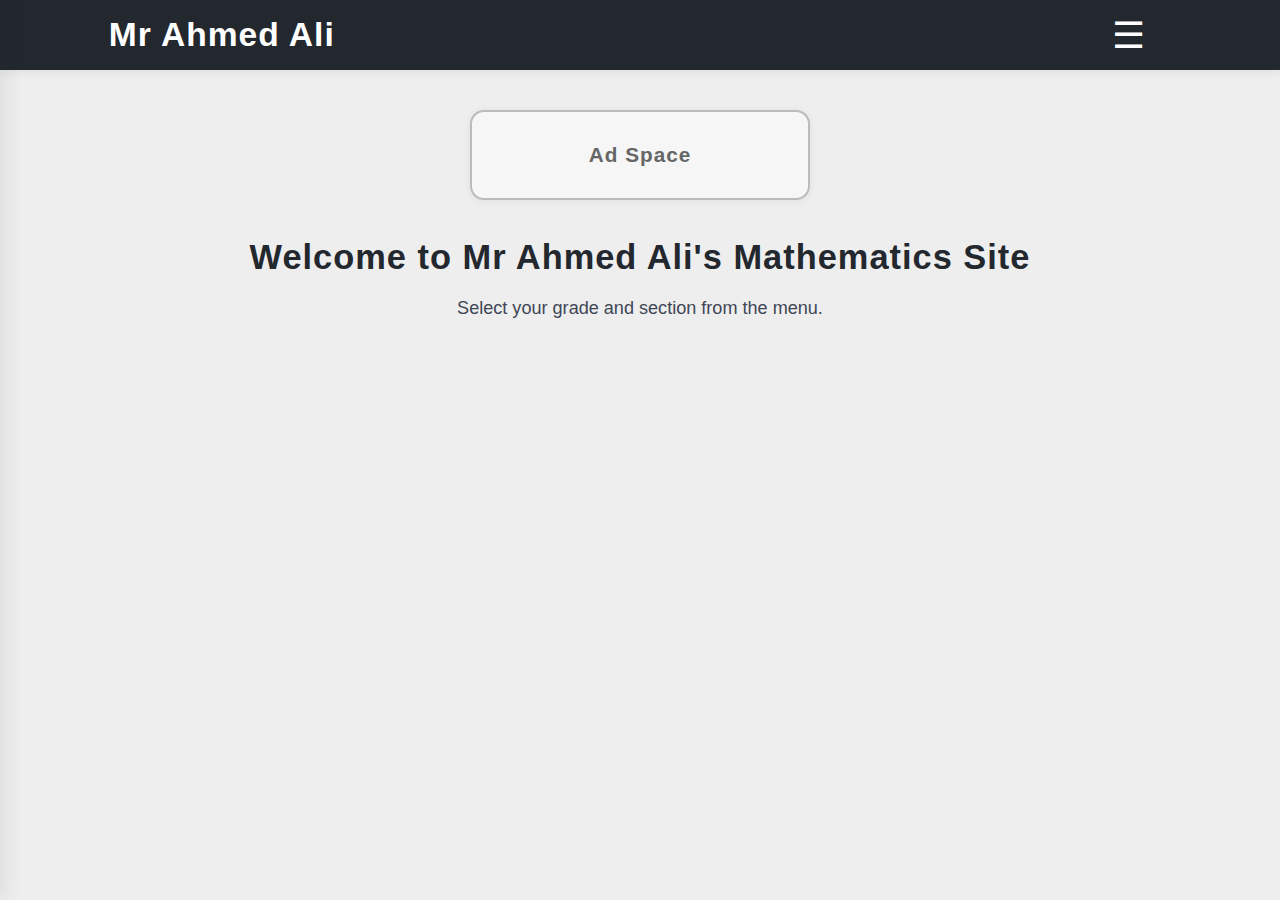
<file: index_Version8.html>
<!DOCTYPE html>
<html lang="en">
<head>
  <meta charset="UTF-8">
  <meta name="viewport" content="width=device-width,initial-scale=1.0">
  <title>Mr Ahmed Ali</title>
  <link rel="stylesheet" href="style.css">
</head>
<body>
  <header>
    <div class="container header-flex">
      <a href="index.html" class="site-title">Mr Ahmed Ali</a>
      <button class="hamburger" id="menu-toggle" aria-label="Open Menu">&#9776;</button>
    </div>
  </header>
  <nav id="sidebar" class="sidebar">
    <ul class="grade-menu">
      <li class="grade-item">
        <button class="grade-toggle" aria-expanded="false">
          Prep 2 <span class="arrow">&#8250;</span>
        </button>
        <ul class="submenu">
          <li><a href="prep2-lessons.html">Lessons</a></li>
          <li><a href="prep2-rules.html">Rules</a></li>
        </ul>
      </li>
      <li class="grade-item">
        <button class="grade-toggle" aria-expanded="false">
          Prep 3 <span class="arrow">&#8250;</span>
        </button>
        <ul class="submenu">
          <li><a href="prep3-lessons.html">Lessons</a></li>
          <li><a href="prep3-rules.html">Rules</a></li>
        </ul>
      </li>
      <li class="grade-item">
        <button class="grade-toggle" aria-expanded="false">
          Secondary 1 <span class="arrow">&#8250;</span>
        </button>
        <ul class="submenu">
          <li><a href="sec1-lessons.html">Lessons</a></li>
          <li><a href="sec1-rules.html">Rules</a></li>
        </ul>
      </li>
      <li class="grade-item">
        <button class="grade-toggle" aria-expanded="false">
          Secondary 2 <span class="arrow">&#8250;</span>
        </button>
        <ul class="submenu">
          <li><a href="sec2-lessons.html">Lessons</a></li>
          <li><a href="sec2-rules.html">Rules</a></li>
        </ul>
      </li>
      <li class="grade-item">
        <button class="grade-toggle" aria-expanded="false">
          Secondary 3 <span class="arrow">&#8250;</span>
        </button>
        <ul class="submenu">
          <li><a href="sec3-lessons.html">Lessons</a></li>
          <li><a href="sec3-rules.html">Rules</a></li>
        </ul>
      </li>
    </ul>
  </nav>
  <div id="sidebar-overlay" class="sidebar-overlay"></div>
  <main>
    <div class="container main-content">
      <section class="ad-section">
        <div class="ad-space"><span>Ad Space</span></div>
      </section>
      <section class="home-section">
        <h1>Welcome to Mr Ahmed Ali's Mathematics Site</h1>
        <p>Select your grade and section from the menu.</p>
      </section>
    </div>
  </main>
  <script src="script.js"></script>
</body>
</html>
</file>
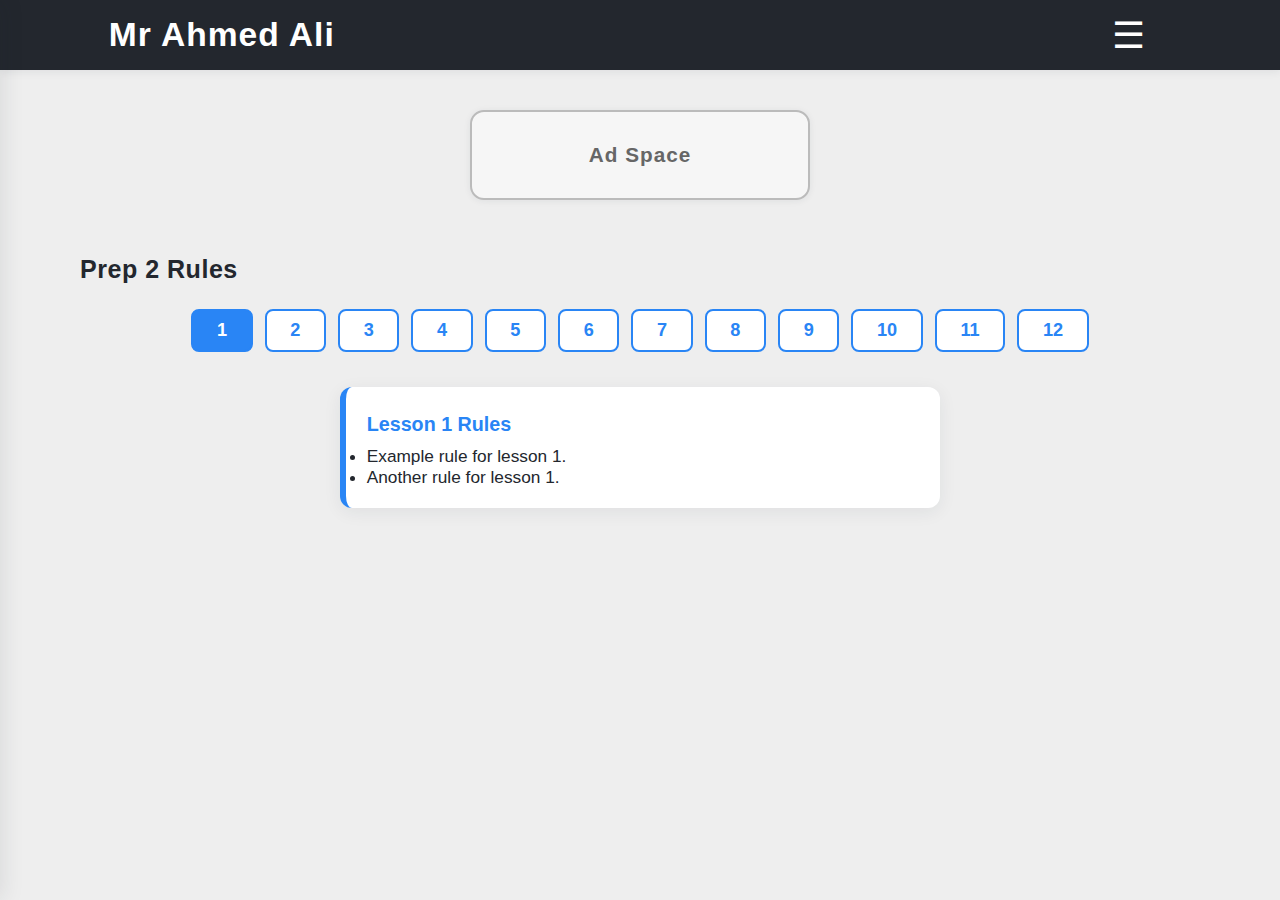
<file: prep2-rules.html>
<!DOCTYPE html>
<html lang="en">
<head>
  <meta charset="UTF-8">
  <meta name="viewport" content="width=device-width,initial-scale=1.0">
  <title>Prep 2 Rules | Mr Ahmed Ali</title>
  <link rel="stylesheet" href="style.css">
  <style>
    .lessons-nav {
      display: flex;
      flex-wrap: wrap;
      gap: 0.7em;
      margin-bottom: 2em;
      justify-content: center;
    }
    .lesson-btn {
      background: #fff;
      border: 2px solid var(--accent);
      color: var(--accent);
      font-weight: 700;
      border-radius: 8px;
      padding: 0.5em 1.3em;
      font-size: 1.05em;
      cursor: pointer;
      transition: background 0.2s, color 0.2s, border 0.2s;
    }
    .lesson-btn.active, .lesson-btn:focus {
      background: var(--accent);
      color: #fff;
      border-color: var(--accent);
      outline: none;
    }
    .lesson-rules {
      display: none;
      margin: 0 auto;
      max-width: 600px;
      margin-bottom: 2em;
      padding: 1.5em 1.2em 1.2em 1.2em;
      background: #fff;
      border-radius: 12px;
      box-shadow: 0 4px 18px rgba(30,40,50,0.07);
      border-left: 6px solid var(--accent);
      animation: fadeIn 0.3s;
    }
    .lesson-rules.active { display: block; }
    .rule-title {
      font-weight: 800;
      color: var(--accent);
      margin-bottom: 0.5em;
      font-size: 1.14em;
    }
    @keyframes fadeIn { from {opacity:0;} to {opacity:1;} }
  </style>
</head>
<body>
  <header>
    <div class="container header-flex">
      <a href="index.html" class="site-title">Mr Ahmed Ali</a>
      <button class="hamburger" id="menu-toggle" aria-label="Open Menu">&#9776;</button>
    </div>
  </header>
  <nav id="sidebar" class="sidebar">
    <ul class="grade-menu">
      <li class="grade-item">
        <button class="grade-toggle" aria-expanded="true">
          Prep 2 <span class="arrow" style="transform:rotate(90deg)">&#8250;</span>
        </button>
        <ul class="submenu" style="max-height:100px;opacity:1;">
          <li><a href="prep2-lessons.html">Lessons</a></li>
          <li><a href="prep2-rules.html" class="active">Rules</a></li>
        </ul>
      </li>
      <!-- ... other grades ... -->
    </ul>
  </nav>
  <div id="sidebar-overlay" class="sidebar-overlay"></div>
  <main>
    <div class="container main-content">
      <section class="ad-section">
        <div class="ad-space"><span>Ad Space</span></div>
      </section>
      <section>
        <h2>Prep 2 Rules</h2>
        <div class="lessons-nav" role="tablist" aria-label="Lesson selector">
          <button class="lesson-btn active" data-lesson="1" role="tab" aria-selected="true" aria-controls="rules-1" id="tab-1">1</button>
          <button class="lesson-btn" data-lesson="2" role="tab" aria-selected="false" aria-controls="rules-2" id="tab-2">2</button>
          <button class="lesson-btn" data-lesson="3" role="tab" aria-selected="false" aria-controls="rules-3" id="tab-3">3</button>
          <button class="lesson-btn" data-lesson="4" role="tab" aria-selected="false" aria-controls="rules-4" id="tab-4">4</button>
          <button class="lesson-btn" data-lesson="5" role="tab" aria-selected="false" aria-controls="rules-5" id="tab-5">5</button>
          <button class="lesson-btn" data-lesson="6" role="tab" aria-selected="false" aria-controls="rules-6" id="tab-6">6</button>
          <button class="lesson-btn" data-lesson="7" role="tab" aria-selected="false" aria-controls="rules-7" id="tab-7">7</button>
          <button class="lesson-btn" data-lesson="8" role="tab" aria-selected="false" aria-controls="rules-8" id="tab-8">8</button>
          <button class="lesson-btn" data-lesson="9" role="tab" aria-selected="false" aria-controls="rules-9" id="tab-9">9</button>
          <button class="lesson-btn" data-lesson="10" role="tab" aria-selected="false" aria-controls="rules-10" id="tab-10">10</button>
          <button class="lesson-btn" data-lesson="11" role="tab" aria-selected="false" aria-controls="rules-11" id="tab-11">11</button>
          <button class="lesson-btn" data-lesson="12" role="tab" aria-selected="false" aria-controls="rules-12" id="tab-12">12</button>
        </div>

        <!-- Lesson Rules Sections -->
        <div id="rules-1" class="lesson-rules active" role="tabpanel" aria-labelledby="tab-1">
          <div class="rule-title">Lesson 1 Rules</div>
          <ul>
            <li>Example rule for lesson 1.</li>
            <li>Another rule for lesson 1.</li>
          </ul>
        </div>
        <div id="rules-2" class="lesson-rules" role="tabpanel" aria-labelledby="tab-2">
          <div class="rule-title">Lesson 2 Rules</div>
          <ul>
            <li>Example rule for lesson 2.</li>
            <li>Another rule for lesson 2.</li>
          </ul>
        </div>
        <div id="rules-3" class="lesson-rules" role="tabpanel" aria-labelledby="tab-3">
          <div class="rule-title">Lesson 3 Rules</div>
          <ul>
            <li>Example rule for lesson 3.</li>
          </ul>
        </div>
        <div id="rules-4" class="lesson-rules" role="tabpanel" aria-labelledby="tab-4">
          <div class="rule-title">Lesson 4 Rules</div>
          <ul>
            <li>Rule for lesson 4...</li>
          </ul>
        </div>
        <div id="rules-5" class="lesson-rules" role="tabpanel" aria-labelledby="tab-5">
          <div class="rule-title">Lesson 5 Rules</div>
          <ul>
            <li>Rule for lesson 5...</li>
          </ul>
        </div>
        <div id="rules-6" class="lesson-rules" role="tabpanel" aria-labelledby="tab-6">
          <div class="rule-title">Lesson 6 Rules</div>
          <ul>
            <li>Rule for lesson 6...</li>
          </ul>
        </div>
        <div id="rules-7" class="lesson-rules" role="tabpanel" aria-labelledby="tab-7">
          <div class="rule-title">Lesson 7 Rules</div>
          <ul>
            <li>Rule for lesson 7...</li>
          </ul>
        </div>
        <div id="rules-8" class="lesson-rules" role="tabpanel" aria-labelledby="tab-8">
          <div class="rule-title">Lesson 8 Rules</div>
          <ul>
            <li>Rule for lesson 8...</li>
          </ul>
        </div>
        <div id="rules-9" class="lesson-rules" role="tabpanel" aria-labelledby="tab-9">
          <div class="rule-title">Lesson 9 Rules</div>
          <ul>
            <li>Rule for lesson 9...</li>
          </ul>
        </div>
        <div id="rules-10" class="lesson-rules" role="tabpanel" aria-labelledby="tab-10">
          <div class="rule-title">Lesson 10 Rules</div>
          <ul>
            <li>Rule for lesson 10...</li>
          </ul>
        </div>
        <div id="rules-11" class="lesson-rules" role="tabpanel" aria-labelledby="tab-11">
          <div class="rule-title">Lesson 11 Rules</div>
          <ul>
            <li>Rule for lesson 11...</li>
          </ul>
        </div>
        <div id="rules-12" class="lesson-rules" role="tabpanel" aria-labelledby="tab-12">
          <div class="rule-title">Lesson 12 Rules</div>
          <ul>
            <li>Rule for lesson 12...</li>
          </ul>
        </div>
      </section>
    </div>
  </main>
  <script src="script.js"></script>
  <script>
    // Interactive lesson selector
    const lessonBtns = document.querySelectorAll('.lesson-btn');
    const lessonRules = document.querySelectorAll('.lesson-rules');
    lessonBtns.forEach(btn => {
      btn.addEventListener('click', () => {
        lessonBtns.forEach(b => {
          b.classList.toggle('active', b === btn);
          b.setAttribute('aria-selected', b === btn ? 'true' : 'false');
        });
        lessonRules.forEach(rules => {
          rules.classList.toggle('active', rules.id === 'rules-' + btn.dataset.lesson);
        });
      });
    });
  </script>
</body>
</html>
</file>
<file: style.css>
:root {
  --header-bg: #23272e;
  --header-text: #fff;
  --main-bg: #eeeeee;
  --sidebar-bg: #31343a;
  --sidebar-accent: #2985f5;
  --sidebar-hover: #40444b;
  --sidebar-text: #fff;
  --accent: #2985f5;
  --accent-hover: #e3f0ff;
  --card-bg: #fff;
  --card-shadow: 0 4px 16px rgba(30,40,50,0.10);
  --card-radius: 14px;
  --ad-border: 2px solid #bbbbbb;
  --ad-bg: #f6f6f6;
  --menu-width: 260px;
  --transition: 0.22s cubic-bezier(.4,0,.2,1);
}

* { box-sizing: border-box; margin: 0; padding: 0; }

body {
  background: var(--main-bg);
  font-family: 'Segoe UI', 'Arial', sans-serif;
  color: #23272e;
  min-height: 100vh;
  font-size: 1.08rem;
}

a { color: var(--accent); text-decoration: none; }
a:focus { outline: 2px solid var(--accent); }

header {
  background: var(--header-bg);
  color: var(--header-text);
  box-shadow: 0 2px 8px rgba(30,40,50,0.07);
  position: sticky;
  top: 0;
  z-index: 20;
}
.header-flex {
  display: flex;
  align-items: center;
  justify-content: space-between;
  min-height: 70px;
}
.container {
  max-width: 1120px;
  margin: 0 auto;
  padding: 0 1.8rem;
}
.site-title {
  font-size: 2.1rem;
  font-weight: 800;
  letter-spacing: 1px;
  color: #fff;
  text-decoration: none;
}
@media (max-width: 450px) {.site-title {font-size: 1.2rem;}}

.hamburger {
  background: none;
  border: none;
  color: var(--header-text);
  font-size: 2.3rem;
  cursor: pointer;
  transition: background var(--transition);
  border-radius: 7px;
  padding: 0.2em 0.7em;
}
.hamburger:focus,
.hamburger:hover {
  background: #353942;
}

/* Sidebar (Menu) */
.sidebar {
  position: fixed;
  left: 0;
  top: 0;
  height: 100vh;
  width: var(--menu-width);
  background: var(--sidebar-bg);
  box-shadow: 2px 0 22px rgba(30,40,50,0.10);
  transform: translateX(-100%);
  transition: transform var(--transition);
  z-index: 200;
  overflow-y: auto;
  padding-top: 80px;
}
.sidebar.open { transform: translateX(0); }
.sidebar-overlay {
  position: fixed;
  inset: 0;
  background: rgba(30,40,50,0.10);
  z-index: 150;
  opacity: 0;
  pointer-events: none;
  transition: opacity var(--transition);
}
.sidebar-overlay.open {
  opacity: 1;
  pointer-events: auto;
}

.grade-menu {
  list-style: none;
  padding: 0.6rem 0.6rem 0.6rem 0.6rem;
}
.grade-item { margin-bottom: 0.7rem; }
.grade-toggle {
  width: 100%;
  background: none;
  border: none;
  font: inherit;
  text-align: left;
  font-size: 1.13rem;
  padding: 0.75em 0.5em 0.75em 0.7em;
  display: flex;
  align-items: center;
  justify-content: space-between;
  color: var(--sidebar-text);
  cursor: pointer;
  border-radius: 8px;
  transition: background 0.15s, color 0.15s;
  font-weight: 700;
  letter-spacing: 0.2px;
}
.grade-toggle:focus,
.grade-toggle:hover {
  background: var(--sidebar-hover);
  color: var(--sidebar-accent);
}
.grade-toggle .arrow {
  display: inline-block;
  font-size: 1.2em;
  transition: transform var(--transition);
  margin-left: 6px;
  color: var(--sidebar-accent);
}

.grade-toggle[aria-expanded="true"] .arrow {
  transform: rotate(90deg);
  color: var(--accent);
}
.submenu {
  list-style: none;
  max-height: 0;
  padding-left: 1.3em;
  overflow: hidden;
  transition: max-height var(--transition), opacity var(--transition), margin var(--transition);
  opacity: 0.2;
  margin-bottom: 0;
}
.grade-toggle[aria-expanded="true"] + .submenu {
  max-height: 100px;
  opacity: 1;
  margin-bottom: 0.4em;
}
.submenu li { margin: 0.3em 0; }
.submenu a {
  color: var(--accent);
  text-decoration: none;
  font-size: 1.06em;
  border-radius: 6px;
  padding: 0.18em 0.7em 0.18em 0.2em;
  transition: background 0.16s, color 0.16s;
  display: block;
  font-weight: 600;
  position: relative;
}
.submenu a.active,
.submenu a:focus,
.submenu a:hover {
  background: var(--accent-hover);
  color: #23272e;
}

/* Main Content */
.main-content {
  padding: 2.5rem 0 2rem 0;
}

.ad-section {
  margin-bottom: 2.4rem;
  display: flex;
  justify-content: center;
}
.ad-space {
  width: 340px;
  height: 90px;
  background: var(--ad-bg);
  border: var(--ad-border);
  display: flex;
  align-items: center;
  justify-content: center;
  color: #666;
  font-size: 1.2em;
  font-weight: 700;
  border-radius: 14px;
  margin: 0 auto;
  letter-spacing: 1px;
  box-shadow: 0 1px 7px rgba(30,40,50,0.07);
}

.home-section {
  margin-top: 1.2rem;
  text-align: center;
}
.home-section h1 {
  font-size: 2.15rem;
  font-weight: 900;
  color: #23272e;
  margin-bottom: 0.6em;
  letter-spacing: 1px;
}
.home-section p {
  color: #3f4656;
  font-size: 1.13rem;
}

main h2 {
  margin-top: 2.2em;
  font-size: 1.45em;
  font-weight: 800;
  color: #23272e;
  letter-spacing: 0.5px;
  margin-bottom: 1em;
}

/* Videos Grid */
.videos-grid {
  display: grid;
  grid-template-columns: repeat(auto-fit, minmax(250px,1fr));
  gap: 1.3rem;
  margin: 1.2rem 0 2rem 0;
}
.video-card {
  background: var(--card-bg);
  border-radius: var(--card-radius);
  box-shadow: var(--card-shadow);
  overflow: hidden;
  transition: transform 0.18s, box-shadow 0.18s, background 0.15s;
  display: flex;
  flex-direction: column;
}
.video-card a {
  color: inherit;
  text-decoration: none;
  display: flex;
  flex-direction: column;
  height: 100%;
}
.video-card img {
  width: 100%;
  display: block;
  aspect-ratio: 16/9;
  object-fit: cover;
  background: #e6e6e6;
  border-bottom: 1px solid #e1e6fc;
}
.video-title {
  padding: 0.8em 1em 0.8em 1em;
  text-align: left;
  font-size: 1.11em;
  flex-grow: 1;
  font-weight: 700;
  color: #23272e;
  letter-spacing: 0.4px;
}
.video-card:hover, .video-card:focus-within {
  transform: scale(1.03);
  box-shadow: 0 8px 26px 0 rgba(41,133,245,0.14);
  background: #f7faff;
}

/* Rules Grid */
.rules-grid {
  display: flex;
  flex-wrap: wrap;
  gap: 1.3rem;
  margin: 1.2rem 0 2rem 0;
}
.rule-card {
  background: var(--card-bg);
  border-radius: var(--card-radius);
  box-shadow: var(--card-shadow);
  padding: 1.3em 1.5em;
  min-width: 220px;
  max-width: 340px;
  flex: 1 1 220px;
  transition: box-shadow 0.16s, background 0.16s;
  margin-bottom: 0.8em;
  border-left: 6px solid var(--accent);
}
.rule-card:hover {
  box-shadow: 0 8px 28px 0 rgba(41,133,245,0.10);
  background: #f7faff;
}
.rule-title {
  font-weight: 800;
  color: var(--accent);
  margin-bottom: 0.5em;
  font-size: 1.14em;
}
.rule-body {
  color: #23272e;
  font-size: 1.03em;
}
.rule-body p { margin-bottom: 0.4em; }
.rule-body p:last-child { margin-bottom: 0; }

@media (max-width: 750px) {
  .container { padding: 0 0.5rem; }
  .ad-space { width: 98%; min-width: 180px; }
}
@media (max-width: 530px) {
  .main-content { padding: 1.1rem 0 1rem 0; }
  .rule-card { max-width: 100%; min-width: 0; }
  .site-title { font-size: 1.22rem; }
  .ad-section { margin-bottom: 1.3rem; }
}

/* Hide Sidebar on Print */
@media print {
  .sidebar, .sidebar-overlay, .hamburger {
    display: none !important;
  }
}
</file>
